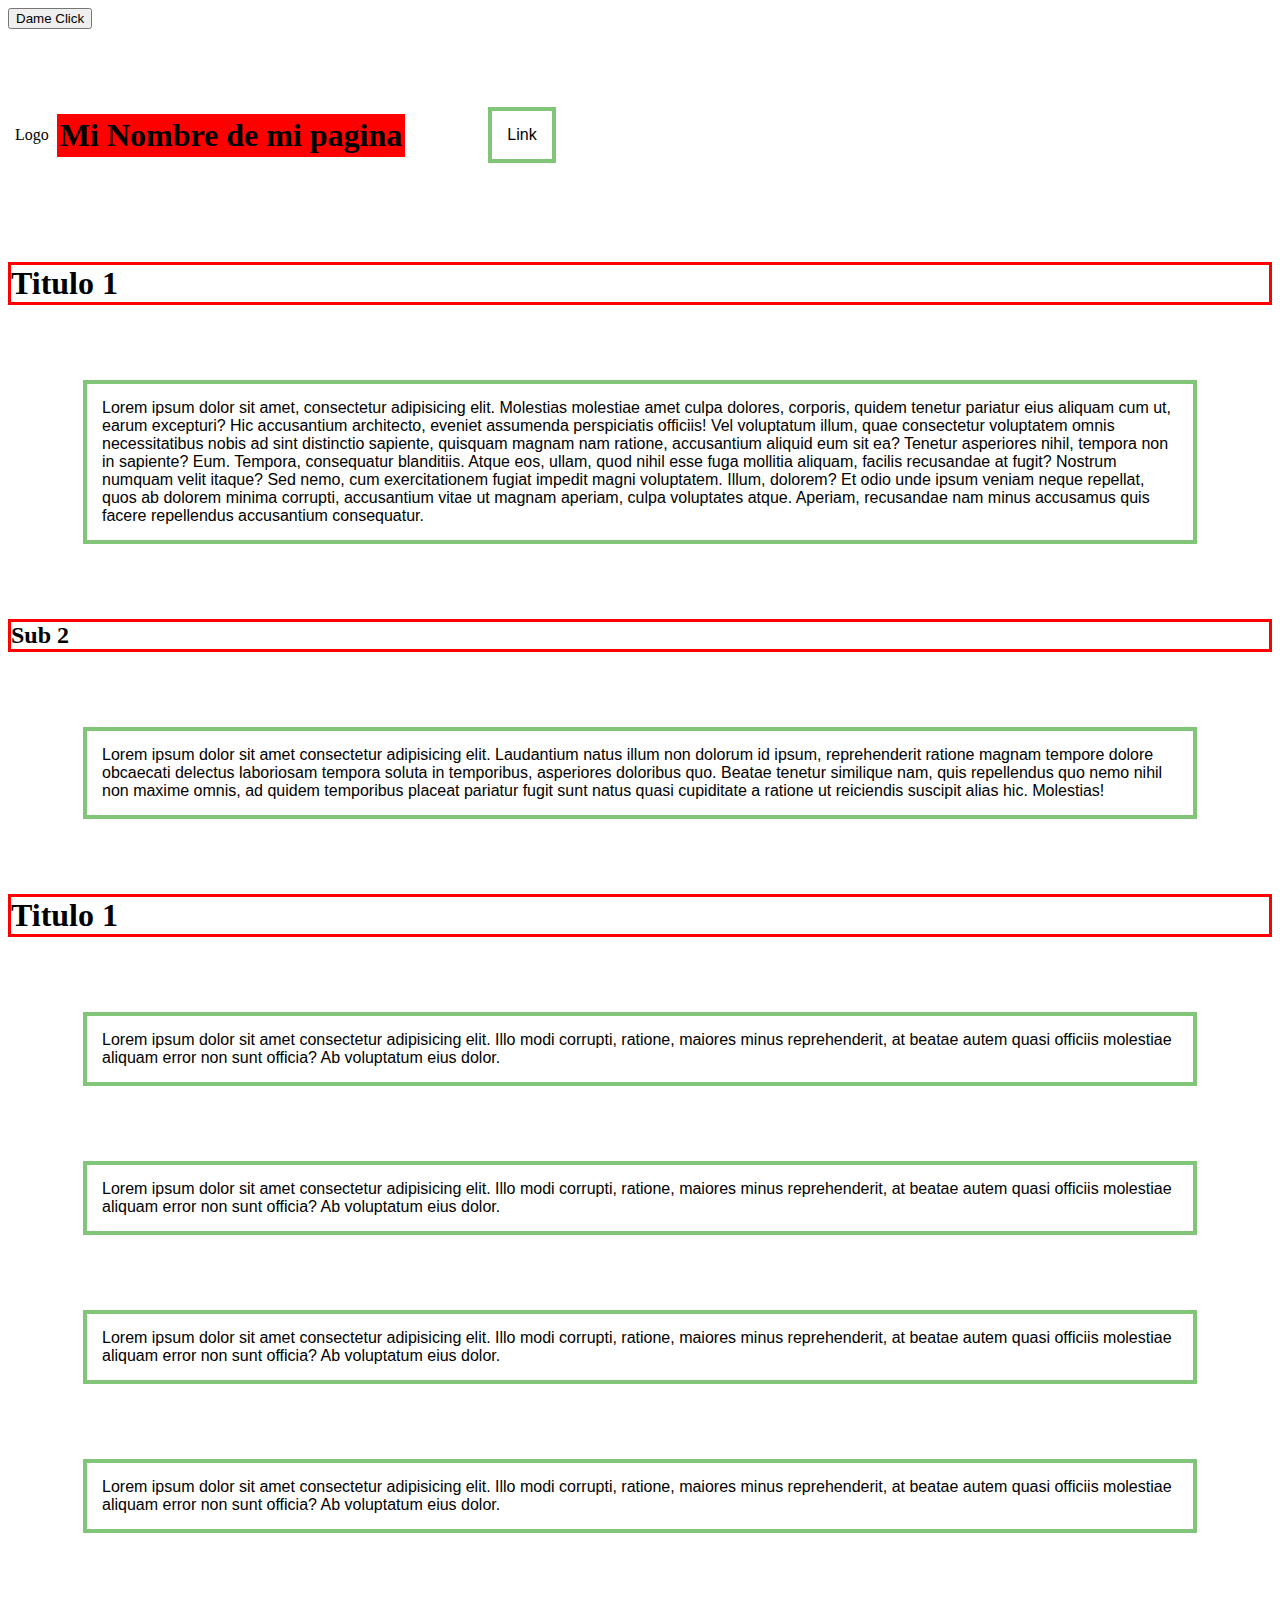
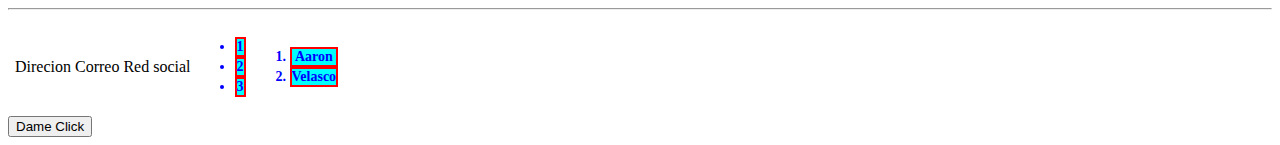
<file: 14022024/index.html>
<!DOCTYPE html>
<html lang="en">

<head>
    <meta charset="UTF-8">
    <meta name="viewport" content="width=device-width, initial-scale=1.0">
    <title>ICO Basico</title>
    <link rel="stylesheet" href="estilos.css">
</head>
<script>
    alert("Alerta Sismica hoa hoa hoa hoa");
</script>
<style>
    li{
        font-size: 14px;
        background-color: cyan;
        color: blue;
        border: solid 2px red;

    }
</style>

<body>
    <button onclick="saludar()" >Dame Click</button>
<script>
    function saludar(){
        alert("Esto es una mala practica bromita jiji XD");
    }
</script>
    <nav>
        <div>
            <table>
                <th>
                   <td>Logo</td>
                </th>
                <th>
                <td>
                    <h1 style="background-color: red;" >Mi Nombre de mi pagina</h1>
                </td>
                </th>
                <th>
                <td>
                    <p>Link</p>
                </td>
                </th>
            </table>
        </div>
    </nav>

    <section>
        <div>
            <h1>Titulo 1 </h1>
            <p>Lorem ipsum dolor sit amet, consectetur adipisicing elit. Molestias molestiae amet culpa dolores,
                corporis, quidem tenetur pariatur eius aliquam cum ut, earum excepturi? Hic accusantium architecto,
                eveniet assumenda perspiciatis officiis!
                Vel voluptatum illum, quae consectetur voluptatem omnis necessitatibus nobis ad sint distinctio
                sapiente, quisquam magnam nam ratione, accusantium aliquid eum sit ea? Tenetur asperiores nihil, tempora
                non in sapiente? Eum.
                Tempora, consequatur blanditiis. Atque eos, ullam, quod nihil esse fuga mollitia aliquam, facilis
                recusandae at fugit? Nostrum numquam velit itaque? Sed nemo, cum exercitationem fugiat impedit magni
                voluptatem. Illum, dolorem?
                Et odio unde ipsum veniam neque repellat, quos ab dolorem minima corrupti, accusantium vitae ut magnam
                aperiam, culpa voluptates atque. Aperiam, recusandae nam minus accusamus quis facere repellendus
                accusantium consequatur.</p>
        </div>
        <div>
            <h2>Sub 2</h2>
            <p>Lorem ipsum dolor sit amet consectetur adipisicing elit. Laudantium natus illum non dolorum id ipsum,
                reprehenderit ratione magnam tempore dolore obcaecati delectus laboriosam tempora soluta in temporibus,
                asperiores doloribus quo.
                Beatae tenetur similique nam, quis repellendus quo nemo nihil non maxime omnis, ad quidem temporibus
                placeat pariatur fugit sunt natus quasi cupiditate a ratione ut reiciendis suscipit alias hic.
                Molestias!</p>
        </div>
    </section>
    <section>
        <h1>Titulo 1</h1>
        <p>Lorem ipsum dolor sit amet consectetur adipisicing elit. Illo modi corrupti, ratione, maiores minus
            reprehenderit, at beatae autem quasi officiis molestiae aliquam error non sunt officia? Ab voluptatum eius
            dolor.</p>
        <p>Lorem ipsum dolor sit amet consectetur adipisicing elit. Illo modi corrupti, ratione, maiores minus
            reprehenderit, at beatae autem quasi officiis molestiae aliquam error non sunt officia? Ab voluptatum eius
            dolor.</p>
        <p>Lorem ipsum dolor sit amet consectetur adipisicing elit. Illo modi corrupti, ratione, maiores minus
            reprehenderit, at beatae autem quasi officiis molestiae aliquam error non sunt officia? Ab voluptatum eius
            dolor.</p>
        <p>Lorem ipsum dolor sit amet consectetur adipisicing elit. Illo modi corrupti, ratione, maiores minus
            reprehenderit, at beatae autem quasi officiis molestiae aliquam error non sunt officia? Ab voluptatum eius
            dolor.</p>
    </section>
    <hr>
    <footer>
        <div>
            <table>
                <th>
                  <td>Direcion </td>
                  <td>Correo</td>
                  <td>Red social</td>
                </th>
                <th>
                    <ul>
                        <li>1</li>
                        <li>2</li>
                        <li>3</li>
                    </ul>
                </th>
                <th>
                    <ol>
                        <li>Aaron</li>
                        <li>Velasco</li>
                    </ol>
                </th>
            </table>
        </div>
    </footer>
    <button onclick="saludar2()" >Dame Click</button>


</body>
<script src="app.js"></script>
</html>
</file>
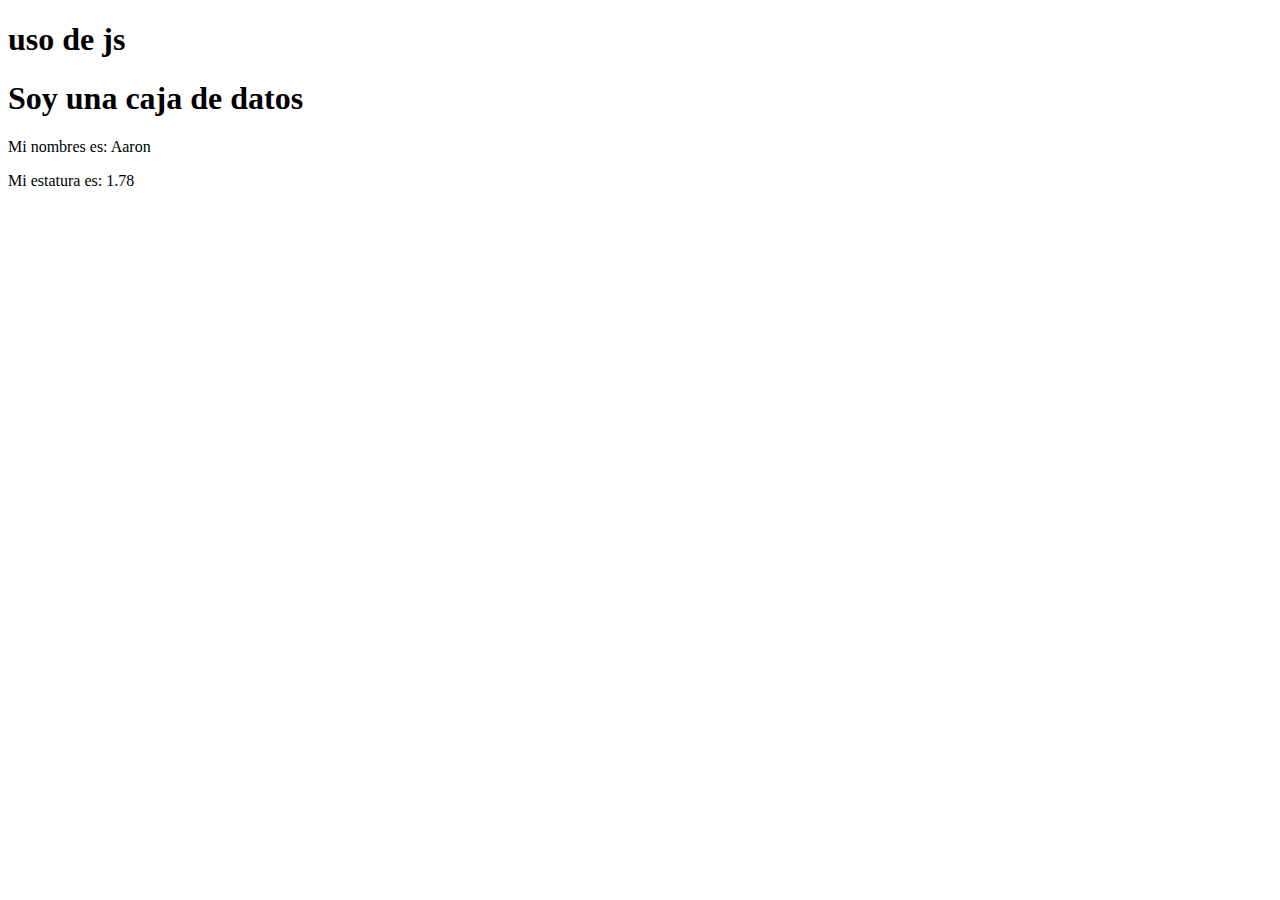
<file: 26022024/index.html>
<!DOCTYPE html>
<html lang="en">
<head>
    <meta charset="UTF-8">
    <meta name="viewport" content="width=device-width, initial-scale=1.0">
    <title>Document</title>
</head>
<body>
    <h1>uso de js</h1>
    <div id="datos" ></div>
</body>
<script src="app3.js"></script>
</html>
</file>
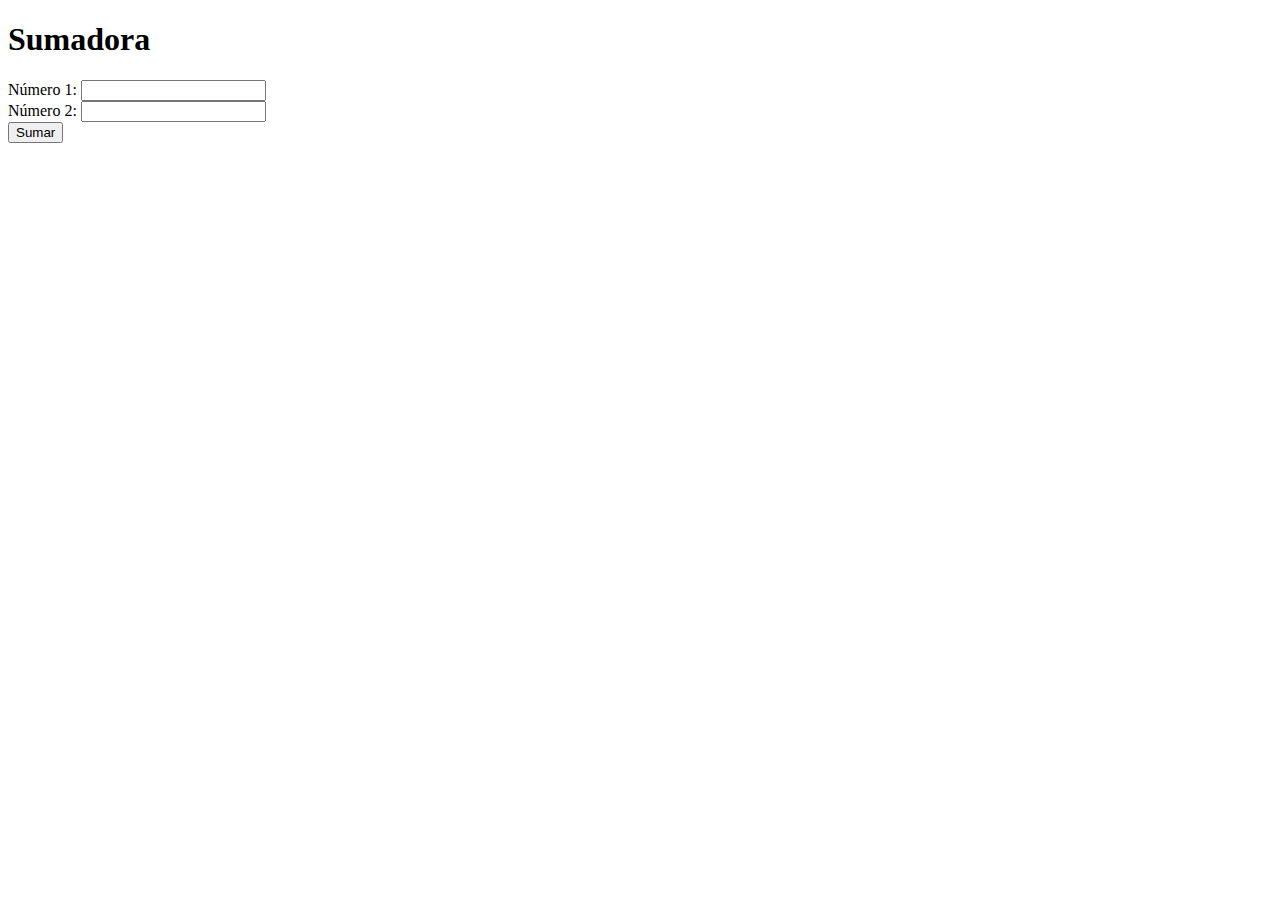
<file: 06032024/Suma/index.html>
<!DOCTYPE html>
<html lang="en">
<head>
    <meta charset="UTF-8">
    <meta name="viewport" content="width=device-width, initial-scale=1.0">
    <title>Suma de datos</title>
</head>
<body>
    <h1>Sumadora</h1>
    <form id="sumForm" >
        <label for="num1">Número 1:</label>
        <input type="number" id="num1" name="num1" required><br>
        <label for="num2">Número 2:</label>
        <input type="number" id="num2" name="num2" required><br>

        <button type="submit">Sumar</button>
    </form>
    <div id="result" ></div>
</body>
<script src="app.js"></script>
</html>
</file>
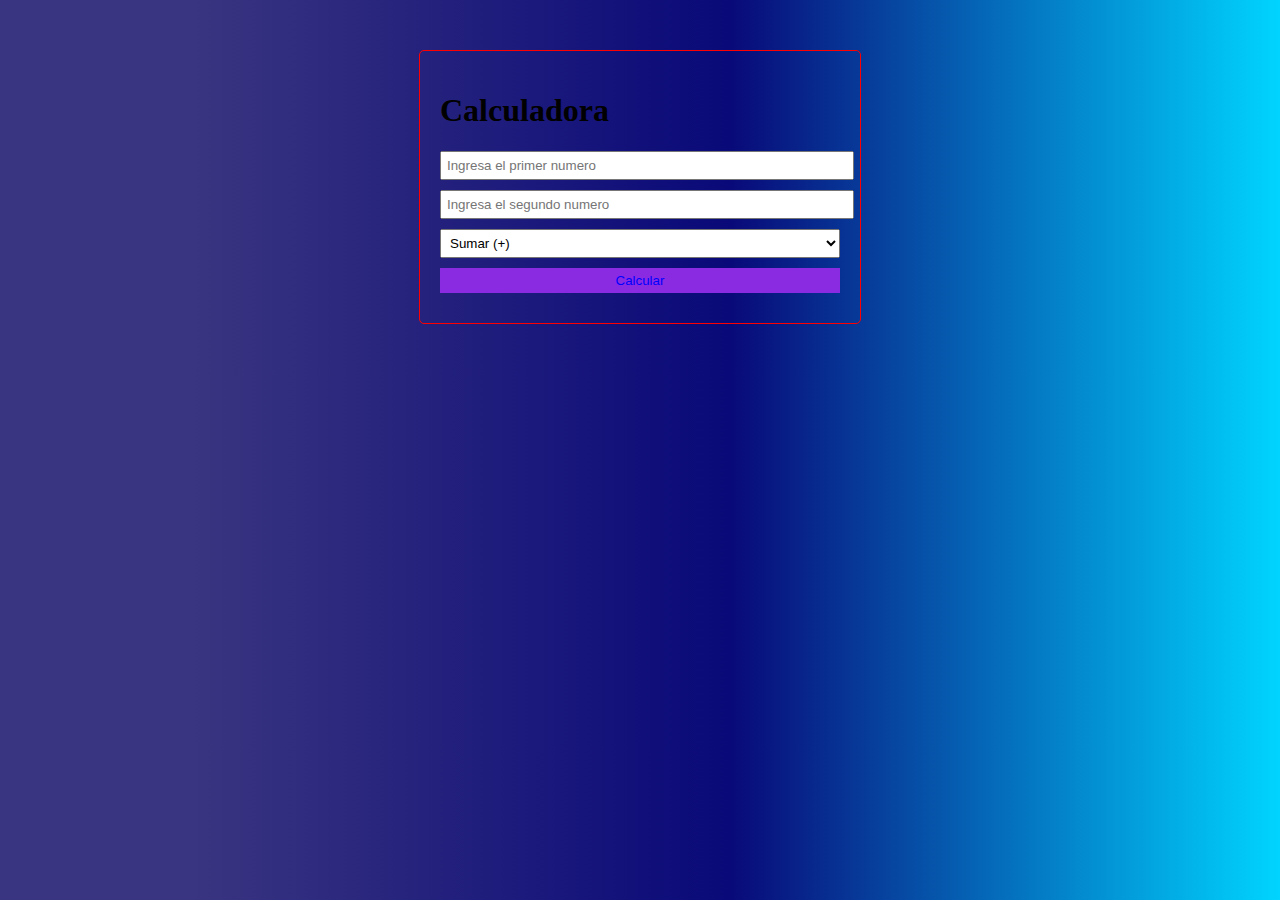
<file: 06032024/Operaciones/index2.html>
<!DOCTYPE html>
<html lang="en">
<head>
    <meta charset="UTF-8">
    <meta name="viewport" content="width=device-width, initial-scale=1.0">
    <title>Document</title>
    <link rel="stylesheet" href="estilos.css">
</head>
<body>
    <div class="container" >
        <h1>Calculadora</h1>
        <form id="calculator-form">
            <input type="number" id="num1" required placeholder="Ingresa el primer numero">
            <input type="number" id="num2" required placeholder="Ingresa el segundo numero">    
            <select id="operador">
                <option value="sum">Sumar (+)</option>
                <option value="subtract">Restar (-)</option>
                <option value="multiply">Multiplicar (*)</option>
                <option value="divide">Dividir (/)</option>
            </select>
            <button type="submit"> Calcular</button>
    
        </form>

        <div  id="result"></div>
    </div>


    
</body>
<script src="app2.js"></script>
</html>
</file>
<file: 14022024/estilos.css>
p{
    border: solid 4px rgb(129, 197, 121);
    font-family: 'Segoe UI', Tahoma, Geneva, Verdana, sans-serif;
    padding: 15px;
    margin: 75px;
}

h1,h2{
    border: solid 3px red;
}
</file>
<file: 06032024/Operaciones/estilos.css>
body{
  
background: rgb(58,53,128);
background: linear-gradient(90deg, rgba(58,53,128,1) 15%, rgba(9,9,121,1) 57%, rgba(0,212,255,1) 100%); 
}
.container{
    max-width: 400px;
    margin: 50px auto;
    padding: 20px;
    border: 1px solid red;
    border-radius: 5px;
}

input, select, button{
    display: block;
    margin-bottom: 10px;
    width: 100%;
    padding: 5px;
}
button{
    background-color: blueviolet;
    color: blue;
    border: none;
    cursor: pointer;
}

button:hover{
    background-color: aqua;
}
</file>
